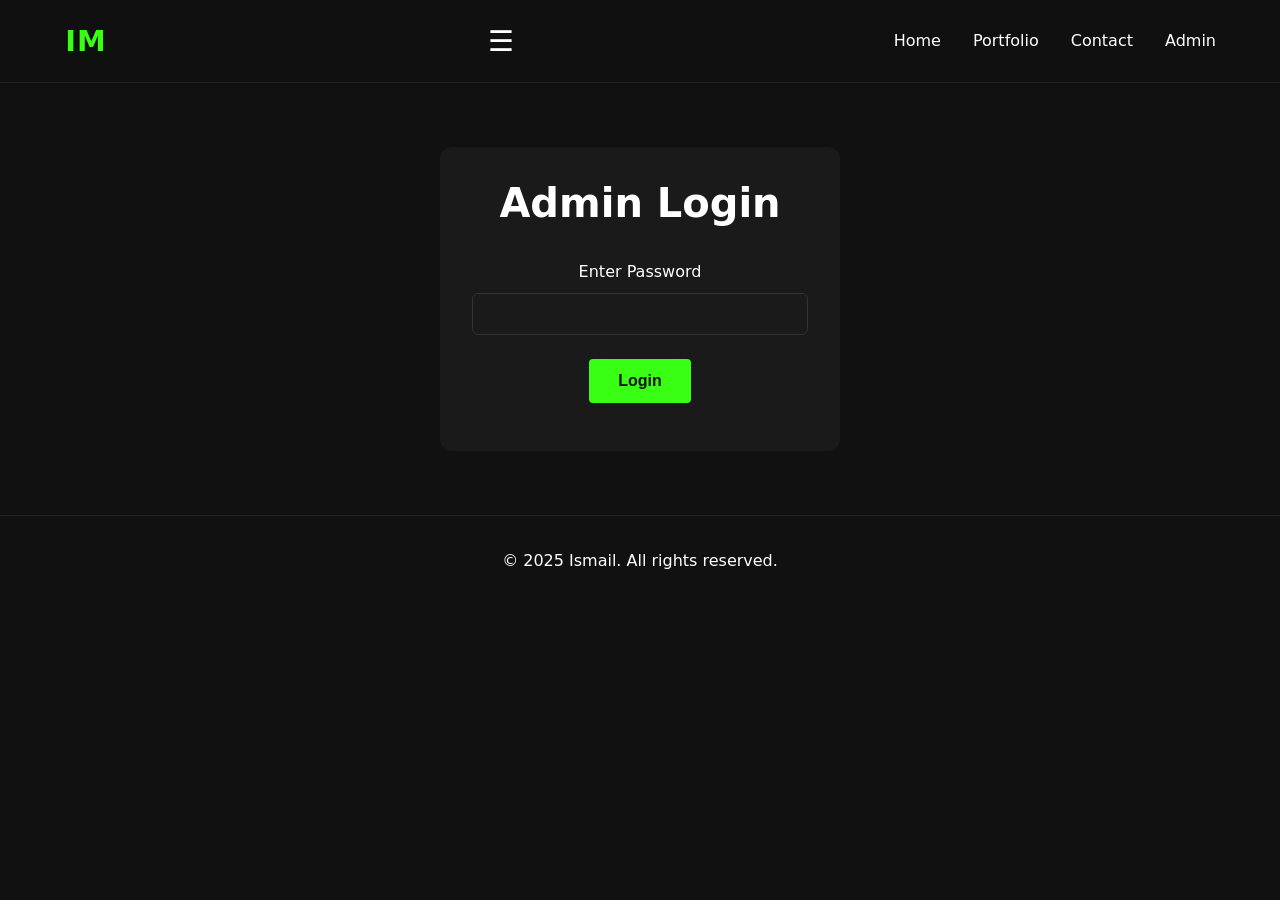
<file: admin.html>
<!DOCTYPE html>
<html lang="en">
<head>
    <meta charset="UTF-8">
    <meta name="viewport" content="width=device-width, initial-scale=1.0">
    <title>Admin | Ismail</title>
    <link rel="stylesheet" href="css/style.css">
</head>
<body>
    <header class="header">
        <nav class="nav container">
            <a href="index.html" class="logo">IM</a>
            <button class="menu-toggle" id="menuToggle">☰</button>
            <ul class="nav-links" id="navLinks">
                <li><a href="index.html">Home</a></li>
                <li><a href="portfolio.html">Portfolio</a></li>
                <li><a href="contact.html">Contact</a></li>
                <li><a href="admin.html">Admin</a></li>
            </ul>
        </nav>
    </header>

    <main>
        <section class="admin-login" id="adminLogin">
            <div class="container">
                <div class="login-box">
                    <h2>Admin Login</h2>
                    <form id="loginForm">
                        <div class="form-group">
                            <label for="password">Enter Password</label>
                            <input type="password" id="password" name="password" required>
                        </div>
                        <button type="submit" class="btn btn-primary">Login</button>
                        <p id="loginError" class="error-message"></p>
                    </form>
                </div>
            </div>
        </section>

        <section class="admin-dashboard" id="adminDashboard" style="display: none;">
            <div class="container">
                <div class="dashboard-header">
                    <h2>Messages</h2>
                    <div class="admin-actions">
                        <button id="exportMessagesBtn" class="btn btn-outline">Export JSON</button>
                        <button id="logoutBtn" class="btn btn-secondary">Logout</button>
                    </div>
                </div>
                <div id="messagesList" class="messages-list">
                    <!-- Messages will appear here -->
                </div>
            </div>
        </section>
    </main>

    <footer class="footer">
        <div class="container">
            <p>&copy; 2025 Ismail. All rights reserved.</p>
        </div>
    </footer>

    <script>
        document.addEventListener('DOMContentLoaded', () => {
            // Mobile menu toggle
            const menuToggle = document.getElementById('menuToggle');
            const navLinks = document.getElementById('navLinks');
            
            if (menuToggle && navLinks) {
                menuToggle.addEventListener('click', () => {
                    navLinks.classList.toggle('active');
                    const isExpanded = navLinks.classList.contains('active');
                    menuToggle.setAttribute('aria-expanded', isExpanded);
                });
            }
            
            // ADMIN LOGIN - SECURE! No password shown!
            const adminLogin = document.getElementById('adminLogin');
            const adminDashboard = document.getElementById('adminDashboard');
            const loginForm = document.getElementById('loginForm');
            
            if (loginForm) {
                loginForm.addEventListener('submit', (e) => {
                    e.preventDefault();
                    const passwordInput = document.getElementById('password').value;
                    // Password is hidden in code - no one can see it!
                    if (passwordInput === 'portfolio123') {
                        adminLogin.style.display = 'none';
                        adminDashboard.style.display = 'block';
                        loadMessages();
                    } else {
                        // Error message does NOT show the password!
                        document.getElementById('loginError').textContent = '❌ Wrong password! Access denied.';
                    }
                });
            }
            
            function loadMessages() {
                const messagesContainer = document.getElementById('messagesList');
                if (!messagesContainer) return;
                
                let messages = JSON.parse(localStorage.getItem('portfolio_messages')) || [];
                
                if (messages.length === 0) {
                    messagesContainer.innerHTML = '<p class="no-messages">📭 No messages yet. When clients contact you, they will appear here.</p>';
                    return;
                }
                
                messages.reverse();
                
                const messagesHTML = messages.map(msg => `
                    <div class="message-card" data-id="${msg.id}">
                        <strong>${escapeHTML(msg.name)}</strong> (${escapeHTML(msg.email)})<br>
                        <small>📞 Phone: ${escapeHTML(msg.phone)} | 📅 Date: ${escapeHTML(msg.date)}</small>
                        <p>💬 Message: ${escapeHTML(msg.message)}</p>
                        <button onclick="deleteMessage(${msg.id})" class="delete-btn">🗑️ Delete</button>
                    </div>
                `).join('');
                
                messagesContainer.innerHTML = messagesHTML;
            }
            
            function escapeHTML(str) {
                if (!str) return '';
                return str.replace(/[&<>]/g, function(m) {
                    if (m === '&') return '&amp;';
                    if (m === '<') return '&lt;';
                    if (m === '>') return '&gt;';
                    return m;
                });
            }
            
            window.deleteMessage = function(id) {
                let messages = JSON.parse(localStorage.getItem('portfolio_messages')) || [];
                messages = messages.filter(msg => msg.id !== id);
                localStorage.setItem('portfolio_messages', JSON.stringify(messages));
                loadMessages();
            };
            
            const exportBtn = document.getElementById('exportMessagesBtn');
            if (exportBtn) {
                exportBtn.addEventListener('click', () => {
                    const messages = JSON.parse(localStorage.getItem('portfolio_messages')) || [];
                    const dataStr = JSON.stringify(messages, null, 2);
                    const blob = new Blob([dataStr], {type: 'application/json'});
                    const url = URL.createObjectURL(blob);
                    const a = document.createElement('a');
                    a.href = url;
                    a.download = `messages_${new Date().toISOString().slice(0,19)}.json`;
                    document.body.appendChild(a);
                    a.click();
                    document.body.removeChild(a);
                    URL.revokeObjectURL(url);
                });
            }
            
            const logoutBtn = document.getElementById('logoutBtn');
            if (logoutBtn) {
                logoutBtn.addEventListener('click', () => {
                    if (adminLogin) adminLogin.style.display = 'block';
                    if (adminDashboard) adminDashboard.style.display = 'none';
                    if (loginForm) loginForm.reset();
                    document.getElementById('loginError').textContent = '';
                });
            }
        });
    </script>
</body>
</html>
</file>
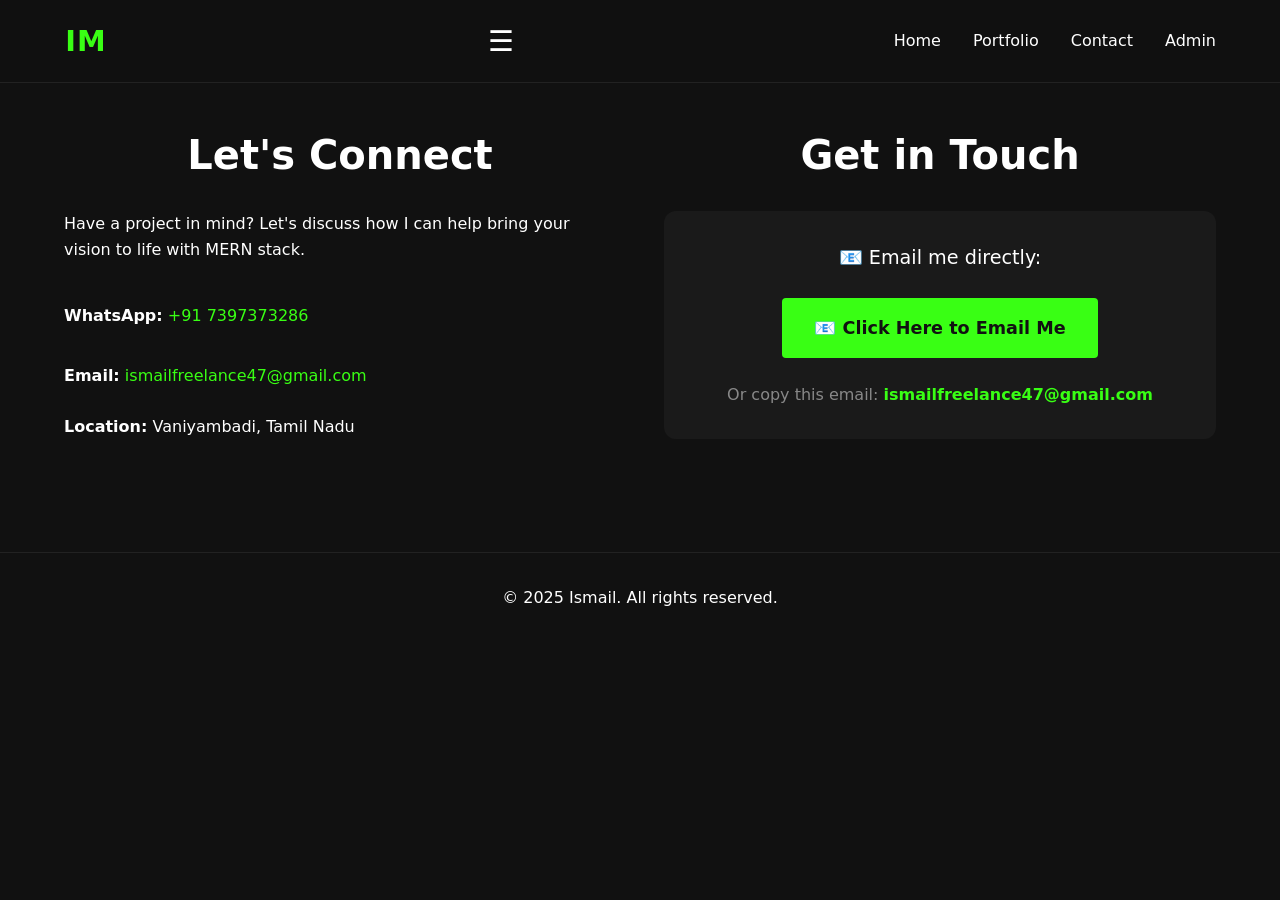
<file: contact.html>
<!DOCTYPE html>
<html lang="en">
<head>
    <meta charset="UTF-8">
    <meta name="viewport" content="width=device-width, initial-scale=1.0">
    <title>Contact | Ismail - MERN Stack Developer</title>
    <link rel="stylesheet" href="css/style.css">
</head>
<body>
    <header class="header">
        <nav class="nav container">
            <a href="index.html" class="logo">IM</a>
            <button class="menu-toggle" id="menuToggle">☰</button>
            <ul class="nav-links" id="navLinks">
                <li><a href="index.html">Home</a></li>
                <li><a href="portfolio.html">Portfolio</a></li>
                <li><a href="contact.html">Contact</a></li>
                <li><a href="admin.html">Admin</a></li>
            </ul>
        </nav>
    </header>

    <main>
        <section class="contact-page">
            <div class="container contact-grid">
                <div class="contact-info">
                    <h2>Let's Connect</h2>
                    <p>Have a project in mind? Let's discuss how I can help bring your vision to life with MERN stack.</p>
                    <div class="contact-details">
                        <div class="contact-item">
                            <strong>WhatsApp:</strong>
                            <a href="https://wa.me/917397373286" target="_blank" rel="noopener">+91 7397373286</a>
                        </div>
                        <!-- <div class="contact-item">
                            <strong>Instagram:</strong>
                            <a href="https://instagram.com/" target="_blank" rel="noopener">@ismail.dev</a>
                        </div> -->
                        <div class="contact-item">
                            <strong>Email:</strong>
                            <a href="mailto:ismailfreelance47@gmail.com">ismailfreelance47@gmail.com</a>
                        </div>
                        <div class="contact-item">
                            <strong>Location:</strong>
                            <span>Vaniyambadi, Tamil Nadu</span>
                        </div>
                    </div>
                </div>

                <div class="contact-form">
                    <h2>Get in Touch</h2>
                    <div style="background: #1a1a1a; padding: 2rem; border-radius: 12px; text-align: center;">
                        <p style="font-size: 1.2rem; margin-bottom: 1.5rem;">📧 Email me directly:</p>
                        <a href="mailto:ismailfreelance47@gmail.com?subject=Website%20Project%20Inquiry&body=Hi%20Ismail%2C%0A%0AI%20came%20across%20your%20portfolio%20and%20I'm%20interested%20in%20working%20with%20you.%0A%0APlease%20get%20back%20to%20me.%0A%0AThanks!" 
                           class="btn btn-primary" 
                           style="display: inline-block; padding: 1rem 2rem; font-size: 1.1rem;">
                           📧 Click Here to Email Me
                        </a>
                        <p style="margin-top: 1.5rem; color: #888;">Or copy this email: <strong style="color: #39ff14;">ismailfreelance47@gmail.com</strong></p>
                    </div>
                </div>
            </div>
        </section>
    </main>

    <footer class="footer">
        <div class="container">
            <p>&copy; 2025 Ismail. All rights reserved.</p>
        </div>
    </footer>

    <script src="js/script.js"></script>
</body>
</html>
</file>
<file: css/style.css>
/* ===== RESET & BASE ===== */
* {
    margin: 0;
    padding: 0;
    box-sizing: border-box;
}

body {
    font-family: system-ui, -apple-system, 'Segoe UI', Roboto, Helvetica, Arial, sans-serif;
    background-color: #111;
    color: #fff;
    line-height: 1.6;
    overflow-x: hidden;
}

.container {
    width: 90%;
    max-width: 1200px;
    margin: 0 auto;
    padding: 0 1rem;
}

/* ===== TYPOGRAPHY ===== */
h1, h2, h3 {
    line-height: 1.2;
    margin-bottom: 1rem;
}

h1 {
    font-size: clamp(2.5rem, 8vw, 4rem);
}

h2 {
    font-size: clamp(1.8rem, 5vw, 2.5rem);
    text-align: center;
    margin-bottom: 2rem;
}

.section-title {
    position: relative;
    display: inline-block;
    margin-bottom: 2.5rem;
    text-align: center;
    width: 100%;
}

.section-title::after {
    content: '';
    position: absolute;
    bottom: -10px;
    left: 50%;
    transform: translateX(-50%);
    width: 60px;
    height: 3px;
    background: #39ff14;
}

/* ===== HEADER & NAVIGATION ===== */
.header {
    background: #111;
    border-bottom: 1px solid #222;
    position: sticky;
    top: 0;
    z-index: 1000;
    backdrop-filter: blur(10px);
    background: rgba(17, 17, 17, 0.95);
}

.nav {
    display: flex;
    justify-content: space-between;
    align-items: center;
    padding: 1rem 0;
    min-height: 70px;
}

.logo {
    font-size: 1.8rem;
    font-weight: bold;
    color: #39ff14;
    text-decoration: none;
    letter-spacing: 1px;
}

.nav-links {
    display: flex;
    gap: 2rem;
    list-style: none;
}

.nav-links a {
    color: #fff;
    text-decoration: none;
    font-weight: 500;
    transition: color 0.3s;
    padding: 0.5rem 0;
}

.nav-links a:hover {
    color: #39ff14;
}

.menu-toggle {
    display: none;
    background: none;
    border: none;
    color: white;
    font-size: 1.8rem;
    cursor: pointer;
    padding: 0.5rem;
}

/* ===== BUTTONS ===== */
.btn {
    display: inline-block;
    padding: 0.8rem 1.8rem;
    border-radius: 4px;
    text-decoration: none;
    font-weight: 600;
    transition: all 0.3s ease;
    cursor: pointer;
    border: none;
    font-size: 1rem;
}

.btn-primary {
    background: #39ff14;
    color: #111;
}

.btn-primary:hover {
    background: #2ecc10;
    transform: translateY(-2px);
}

.btn-secondary {
    background: transparent;
    color: #fff;
    border: 2px solid #39ff14;
}

.btn-secondary:hover {
    background: #39ff14;
    color: #111;
    transform: translateY(-2px);
}

.btn-outline {
    background: transparent;
    border: 2px solid #fff;
    color: #fff;
}

.btn-outline:hover {
    background: #fff;
    color: #111;
}

/* ===== HERO SECTION ===== */
.hero {
    padding: 5rem 0;
    text-align: center;
    background: linear-gradient(135deg, #111 0%, #1a1a1a 100%);
}

.hero-tagline {
    font-size: 1.2rem;
    color: #39ff14;
    margin: 1rem 0;
}

.hero-buttons {
    display: flex;
    gap: 1rem;
    justify-content: center;
    flex-wrap: wrap;
    margin-top: 2rem;
}

/* ===== ABOUT ===== */
.about {
    padding: 4rem 0;
    background: #111;
}

.about-text {
    max-width: 800px;
    margin: 0 auto;
    text-align: center;
}

.skills {
    margin-top: 2rem;
}

.skill-tags {
    display: flex;
    flex-wrap: wrap;
    gap: 0.8rem;
    justify-content: center;
    margin-top: 1rem;
}

.skill-tags span {
    background: #222;
    padding: 0.5rem 1rem;
    border-radius: 30px;
    font-size: 0.9rem;
    border: 1px solid #333;
}

/* ===== PRICING CARDS ===== */
.pricing-grid {
    display: grid;
    grid-template-columns: repeat(auto-fit, minmax(280px, 1fr));
    gap: 2rem;
    margin-top: 2rem;
}

.pricing-card {
    background: #1a1a1a;
    padding: 2rem;
    border-radius: 12px;
    text-align: center;
    transition: transform 0.3s;
    border: 1px solid #2a2a2a;
}

.pricing-card:hover {
    transform: translateY(-5px);
    border-color: #39ff14;
}

.pricing-card.featured {
    border: 2px solid #39ff14;
    transform: scale(1.02);
}

.price {
    font-size: 2rem;
    font-weight: bold;
    color: #39ff14;
    margin: 1rem 0;
}

.pricing-card ul {
    list-style: none;
    margin: 1.5rem 0;
}

.pricing-card li {
    padding: 0.5rem 0;
    border-bottom: 1px solid #333;
}

/* ===== PORTFOLIO GRID ===== */
.portfolio-grid {
    display: grid;
    grid-template-columns: repeat(auto-fit, minmax(300px, 1fr));
    gap: 2rem;
    margin: 2rem 0;
}

.portfolio-item {
    background: #1a1a1a;
    border-radius: 12px;
    overflow: hidden;
    transition: transform 0.3s;
}

.portfolio-item:hover {
    transform: translateY(-5px);
}

.portfolio-image {
    width: 100%;
    height: 220px;
    background: linear-gradient(135deg, #2a2a2a, #1a1a1a);
    display: flex;
    align-items: center;
    justify-content: center;
    color: #39ff14;
    font-size: 3rem;
}

.portfolio-content {
    padding: 1.5rem;
}

.portfolio-tech {
    display: flex;
    flex-wrap: wrap;
    gap: 0.5rem;
    margin: 1rem 0;
}

.portfolio-tech span {
    background: #333;
    padding: 0.3rem 0.8rem;
    border-radius: 20px;
    font-size: 0.8rem;
}

.demo-link {
    display: inline-block;
    margin-top: 1rem;
    color: #39ff14;
    text-decoration: none;
    font-weight: bold;
}

/* ===== TESTIMONIALS ===== */
.testimonials-grid {
    display: grid;
    grid-template-columns: repeat(auto-fit, minmax(280px, 1fr));
    gap: 2rem;
}

.testimonial-card {
    background: #1a1a1a;
    padding: 2rem;
    border-radius: 12px;
    border-left: 4px solid #39ff14;
}

.client-info {
    margin-top: 1rem;
    font-style: normal;
}

/* ===== FAQ ===== */
.faq-grid {
    display: grid;
    grid-template-columns: repeat(auto-fit, minmax(300px, 1fr));
    gap: 1.5rem;
}

.faq-item {
    background: #1a1a1a;
    padding: 1.5rem;
    border-radius: 8px;
}

.faq-item h3 {
    color: #39ff14;
    font-size: 1.1rem;
}

/* ===== CONTACT PAGE ===== */
.contact-grid {
    display: grid;
    grid-template-columns: 1fr 1fr;
    gap: 3rem;
    padding: 3rem 0;
}

.contact-details {
    margin-top: 2rem;
}

.contact-item {
    margin-bottom: 1rem;
}

.contact-item a {
    color: #39ff14;
    text-decoration: none;
}

.form-group {
    margin-bottom: 1.5rem;
}

.form-group label {
    display: block;
    margin-bottom: 0.5rem;
    font-weight: 500;
}

.form-group input,
.form-group textarea {
    width: 100%;
    padding: 0.8rem;
    background: #1a1a1a;
    border: 1px solid #333;
    border-radius: 6px;
    color: #fff;
    font-family: inherit;
}

.form-group input:focus,
.form-group textarea:focus {
    outline: none;
    border-color: #39ff14;
}

.form-status {
    margin-top: 1rem;
    color: #39ff14;
}

/* ===== ADMIN ===== */
.login-box {
    max-width: 400px;
    margin: 4rem auto;
    background: #1a1a1a;
    padding: 2rem;
    border-radius: 12px;
    text-align: center;
}

.messages-list {
    margin-top: 2rem;
}

.message-card {
    background: #1a1a1a;
    padding: 1.5rem;
    margin-bottom: 1rem;
    border-radius: 8px;
    border-left: 4px solid #39ff14;
}

.message-card button {
    background: #ff4444;
    color: white;
    border: none;
    padding: 0.5rem 1rem;
    border-radius: 4px;
    cursor: pointer;
    margin-top: 1rem;
}

.error-message {
    color: #ff4444;
    margin-top: 1rem;
}

/* ===== FOOTER ===== */
.footer {
    text-align: center;
    padding: 2rem 0;
    border-top: 1px solid #222;
    margin-top: 3rem;
}

/* ===== MOBILE RESPONSIVE ===== */
@media (max-width: 768px) {
    .menu-toggle {
        display: block;
    }
    
    .nav-links {
        display: none;
        flex-direction: column;
        position: absolute;
        top: 70px;
        left: 0;
        right: 0;
        background: #111;
        padding: 1rem;
        text-align: center;
        gap: 1rem;
        border-bottom: 1px solid #222;
    }
    
    .nav-links.active {
        display: flex;
    }
    
    .contact-grid {
        grid-template-columns: 1fr;
        gap: 2rem;
    }
    
    .pricing-card.featured {
        transform: none;
    }
    
    .hero-buttons {
        flex-direction: column;
        align-items: center;
    }
    
    .btn {
        width: 100%;
        max-width: 250px;
        text-align: center;
    }
}

/* Touch targets min 44px */
button, 
a,
.btn,
.menu-toggle {
    min-height: 44px;
    min-width: 44px;
    display: inline-flex;
    align-items: center;
    justify-content: center;
}

.text-center {
    text-align: center;
}
</file>
